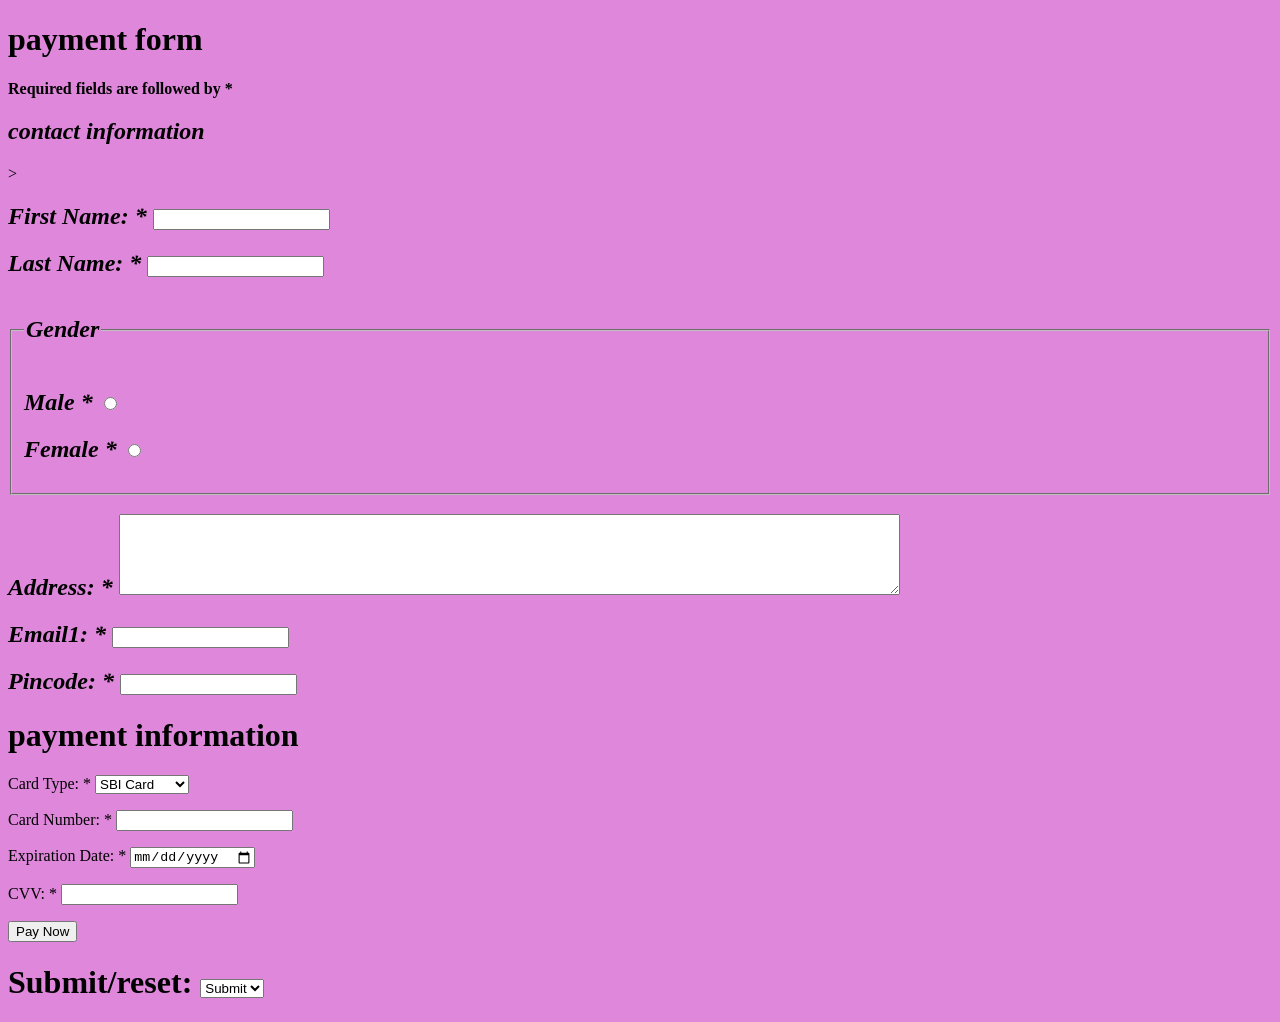
<file: index.html>
<!DOCTYPE html>
<html lang="en">
<head>
    <meta charset="UTF-8">
    <meta name="viewport" content="width=device-width, initial-scale=1.0">
    <title>payment form</title>
</head>
<body>
    <link rel="stylesheet" href="style.css">
    <form action="">
        <h1>payment form</h1>
        <p><b>Required fields are followed by *</b></p>
        <h2><i>contact information</i></h2>>
       <p><i><h2>First Name: * <input type=" text" name="fname" required></i></h2></p>
       <p><i><h2>Last  Name: * <input type=" text" name="lname" required></i></h2></p>
       <fieldset>
        <legend> <h2><i>Gender</h2></i></legend>
        <p>
        <h2><i>Male * <input type="radio" name="Gender" id="male"></h2></i>
        <h2><i>Female * <input type="radio" name="Gender" id="female"></h2></i>
         
        </p>
        </fieldset>
        <p><h2><i>Address: * <textarea name="address" id="address" cols="95" rows="5"></textarea></i></h2></p>
        <p><h2><i>Email1: * <input type="email" name="email" id="email"></i></h2></p>
        <p><h2><i>Pincode: * <input type="number" name="Pincode" id="Pincode"></i></h2></p>
        <h1>payment information</h1>
        <p>Card Type: *
            <select name="card_type" id="card_type">
                <option value="SBI Card">SBI Card</option>
                <option value="ICCI Card">ICCI Card</option>
                <option value="DEBIT Card">DEBIT Card</option>
                <option value="VISA">VISA</option>
            </select>
        </p>
        <P>
            Card Number: * <input type="number" name="card number" id="card number">
        </P>
        <p>
             Expiration Date: * <input type="date"name="exp_date" id="exp_date">
        </p>
        <p>
            CVV: * <input type="password" name="password" id="passowrd">
        </p>
        <input type="submit" value="Pay Now">
         <p><h1>Submit/reset:
          <select name="Submit/Reset" id="Submit/Reset">
            <option value="Submit">Submit</option>
            <option value="Reset">Reset</option>
          </select>
        </h1></p>
     </form>
</body>
</html>
</file>
<file: style.css>
body{
    background-color: rgb(222, 135, 219);
}
</file>
